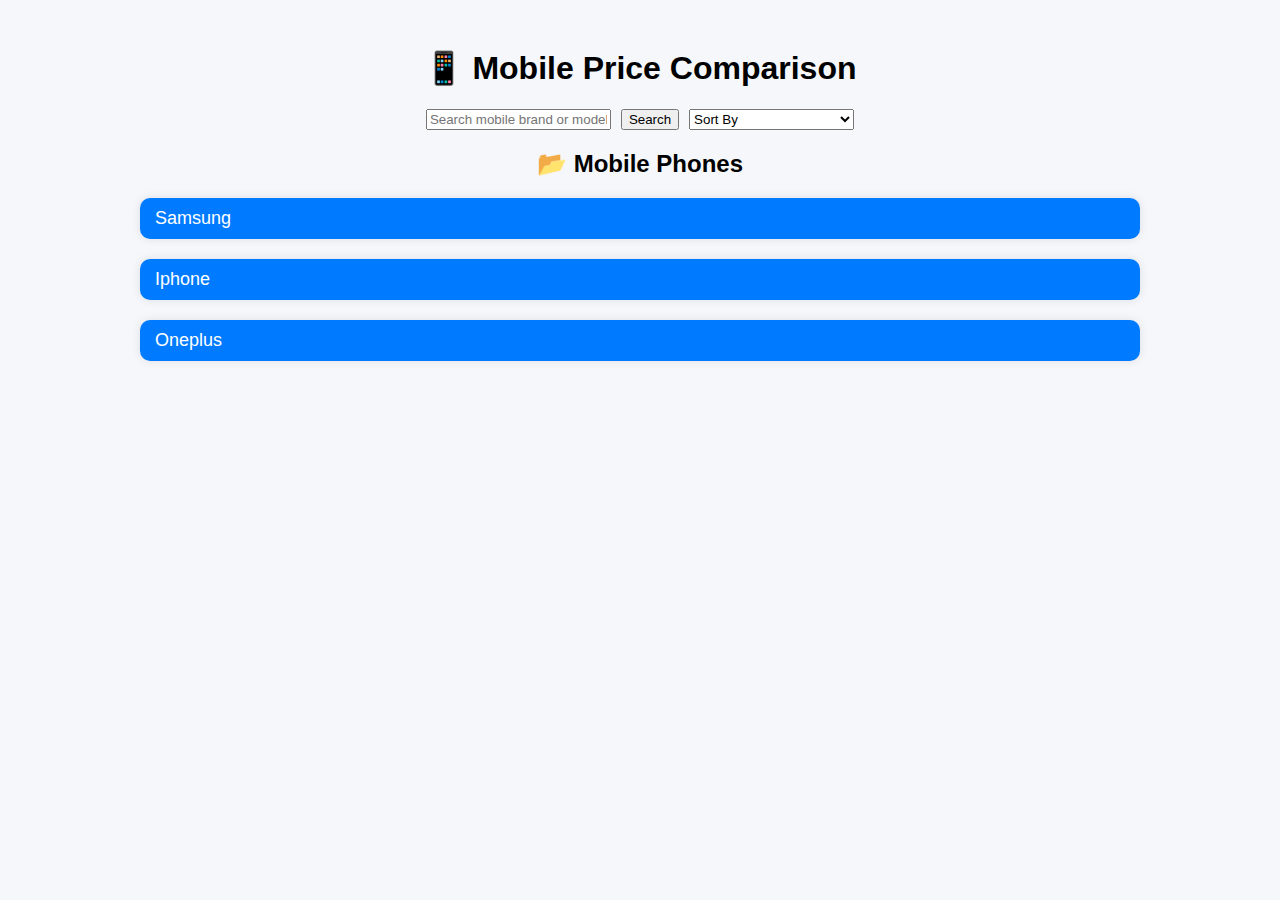
<file: index.html>
<!DOCTYPE html>
<html lang="en">
<head>
  <meta charset="UTF-8">
  <title>Mobile Price Comparison</title>
  <link rel="stylesheet" href="style.css">
  
</head>
<body>
  <h1>📱 Mobile Price Comparison</h1>

  <div class="search-sort-bar">
    <input type="text" id="searchInput" placeholder="Search mobile brand or model">
    <button onclick="filterData()">Search</button>
    <select id="sortOption" onchange="filterData()">
  <option value="">Sort By</option>
  <option value="price-asc">Price (Low to High)</option>
  <option value="price-desc">Price (High to Low)</option>
  <option value="reviews">Reviews (High to Low)</option>
  <option value="cashback">Cashback (High to Low)</option>
</select>

  </div>

  <div id="mobile-category">
    <h2>📂 Mobile Phones</h2>
    <div id="brand-container"></div>
  </div>
  

  <script src="script.js"></script>
</body>
</html>
</file>
<file: style.css>
body {
  font-family: Arial, sans-serif;
  padding: 20px;
  background: #f5f7fa;
}

h1, h2 {
  text-align: center;
}

.search-sort-bar {
  display: flex;
  justify-content: center;
  gap: 10px;
  margin-bottom: 20px;
}

#brand-container {
  margin: 20px auto;
  max-width: 1000px;
}

.brand-section {
  background: #fff;
  border-radius: 10px;
  margin-bottom: 20px;
  box-shadow: 0 0 10px rgba(0,0,0,0.1);
  overflow: hidden;
}

.brand-header {
  background: #007bff;
  color: white;
  padding: 10px 15px;
  cursor: pointer;
  font-size: 18px;
}

.model-container {
  display: none;
  padding: 10px 15px;
}

.model {
  margin-bottom: 15px;
}

.model h3 {
  margin-bottom: 8px;
  color: #444;
}

.product-row {
  display: flex;
  gap: 10px;
  flex-wrap: wrap;
}

.product-card {
  background: #f0f0f0;
  border-radius: 8px;
  padding: 10px;
  width: 200px;
  text-align: center;
}

.product-card img {
  width: 100px;
  height: auto;
}
</file>
